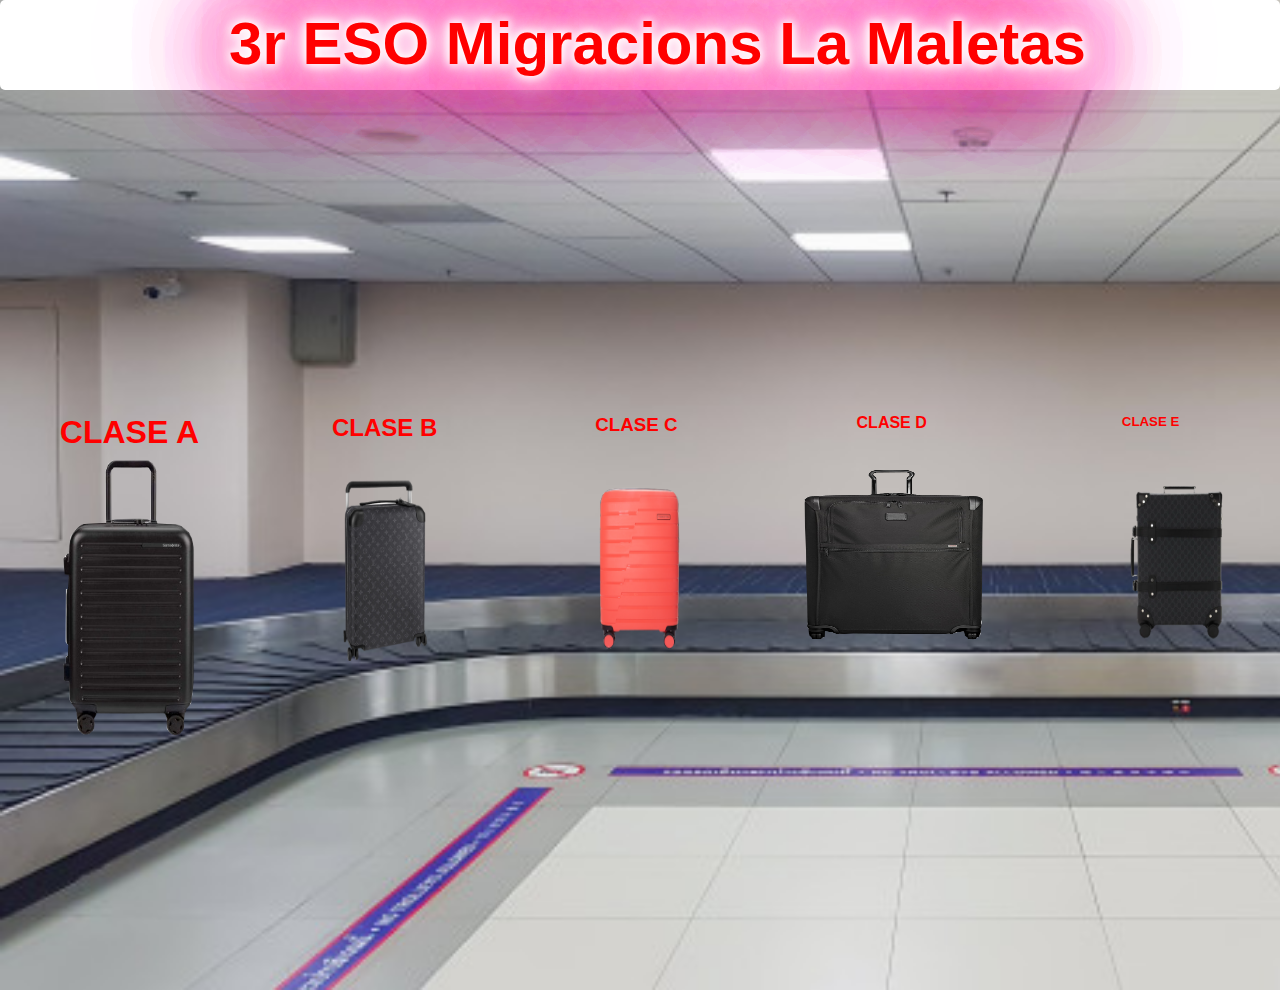
<file: index.html>
<!DOCTYPE html>
<html lang="es" dir="ltr">
  <head>
    <meta charset="utf-8">
    <title>Maletas</title>
    <link rel="stylesheet" href="css/main.css">
  </head>
  <body>
      <div id="pages">

  			<header class="cabecera">
          <h1>3r ESO Migracions La Maletas</h1>
        </header>

          <div class="okb">
      <a href="pages/C.html"> <img src="img/45.png" alt="maleta9"> </a>
          </div>

          <div class="okb2">
           <img src="img/gucci.png" alt="maleta4">
          </div>

          <div class="okb3">
      <a href="pages/B.html"> <img src="img/louis.png" alt="maleta3"> </a>
          </div>

          <div class="okb5">
            <img src="img/2610.png" alt="maleta1">
          </div>

          <div class="okb6">
            <a href="pages/A.html"> <img src="img/p1.png" alt="maleta9"> </a>
          </div>

          <div class="textoA">
          <h1> CLASE A </h1>
          </div>

          <div class="textoB">
          <h2> CLASE B </h2>
          </div>

          <div class="textoC">
          <h3> CLASE C </h3>
          </div>

          <div class="textoD">
          <h4>CLASE D</h4>
          </div>

          <div class="textoE">
          <h5> CLASE E </h5>
          </div>

        </div>
    </body>
  </html>
</file>
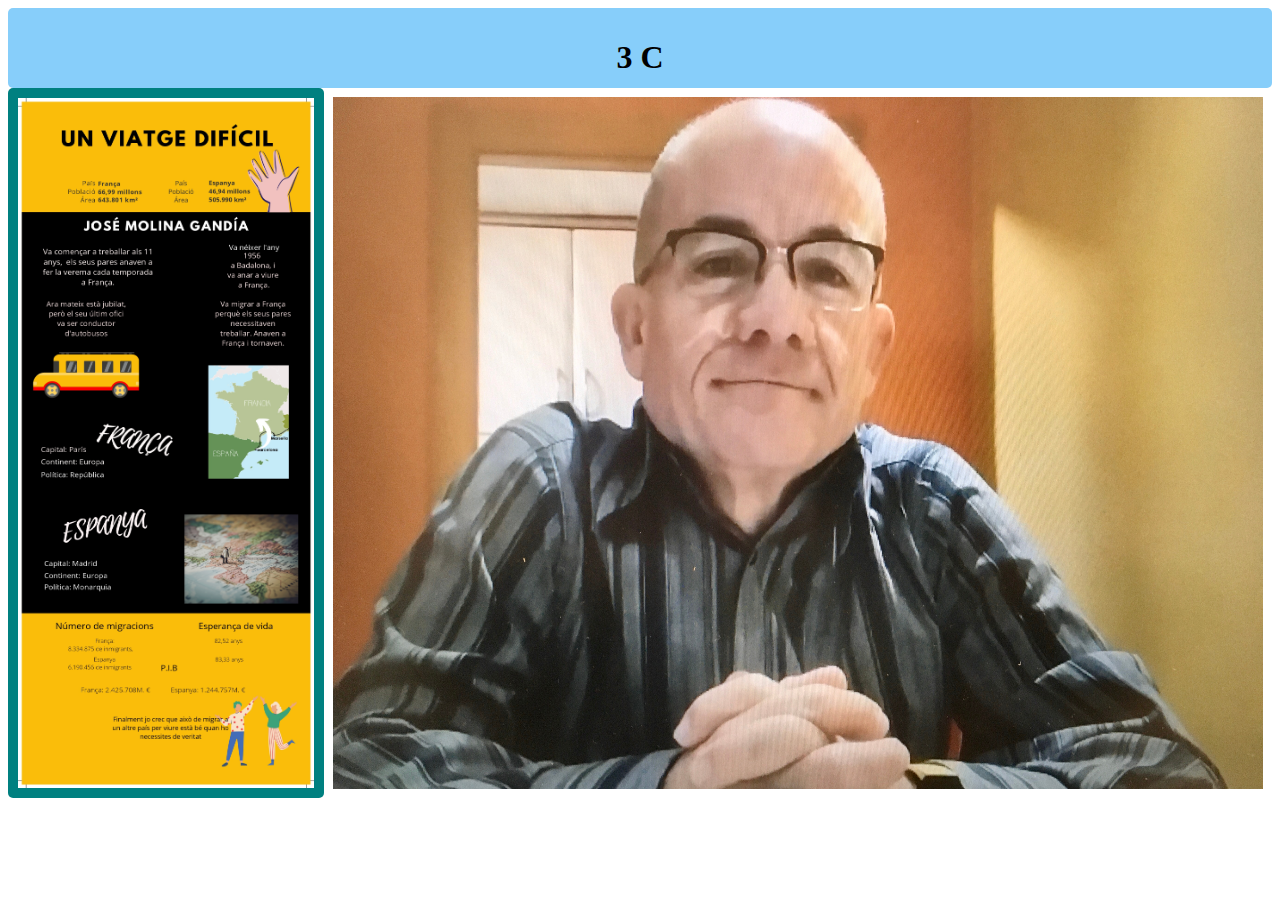
<file: pages/JOSE.html>
<!DOCTYPE html>
<html lang="es" dir="ltr">
  <head>
    <meta charset="utf-8">
    <title>Projecte Migracions</title>
    <link rel="stylesheet" href="../css/JOSEEE.css">
  </head>
  <body>

    <div id="container">

        <header class="texto8">
         <center>
          <h1> 3 C </h1>
         </center>
        </header>

        <div class="texto1">
          <center>
          <h5>José Molina Gandía</h5>
        </center>
        </div>

        <div class="imagen4">
          <img src="../img/Sebas.jpg" alt="UP">
        </div>

        <footer class="omar9">
          <img src="../img/123.jpg" alt="PDF">
    </footer>
    </div>
  </body>
</html>
</file>
<file: css/main.css>
*{
  margin:0;
  padding:0;
}

body{
  font-family: 'Ubuntu', sans-serif;
  background-color: #000000;
  color:RED;
  background-image: url("../img/12.png");
  background-size: cover;
}

#pages{
  display:grid;
  grid-template-columns: 9fr 8.75fr 8.75fr 9fr 9fr;
  grid-template-rows: 10vh 5vh 30vh 5vh 30vh 20vh 10vh;
}

#pages .cabecera{
  padding: 9px;
  background-color:#FFFFFF;
  border-radius: 5px;
  grid-column: 1/6;
  grid-row: 1/2;
  font-size:30px;
  text-align:center;
  text-indent:35px;
  text-decoration:underline
  animation:blur 2s ease-out infinite;
  text-shadow:0px 0px 5px #fff,
    0px 0px 7px #ff0000;
  text-shadow:0px 0px 10px #fff,
       0px 0px 10px #fff,
       0px 0px 25px #fff,
       0px 0px 25px #fff,
       0px 0px 50px #fff,
       0px 0px 50px #fff,
       0px 0px 50px #ff0099,
       0px 0px 150px #ff0099,
       0px 10px 100px #ff0099,
       0px 10px 100px #ff0099,
       0px 10px 100px #ff0099,
       0px 10px 100px #ff0099,
       0px -10px 100px #ff0099,
       0px -10px 100px #ff0099;
 }

 #pages .okb{
   border-radius: 5px;
   grid-column: 3/4;
   grid-row: 5/6;
}

#pages .okb2{
  padding: 9px;
  grid-column: 5/5;
  grid-row: 5/6;
}

#pages .okb3{
  padding: 9px;
  grid-column: 2/3;
  grid-row: 5/6;
}

#pages .okb5{
  padding: 9px;
  grid-column: 4/5;
  grid-row: 5/-4;
}

#pages .okb6{
  padding: 9px;
  grid-column: 1/1;
  grid-row: 5/6;
}

#pages .textoA{
  text-align: center;
  padding: 9px;
  grid-column: 1/1;
  grid-row: 4/4;
}

#pages .textoB{
  text-align: center;
  padding: 9px;
  grid-column: 2/2;
  grid-row: 4/-4;
}

#pages .textoC{
  text-align: center;
  padding: 9px;
  grid-column: 3/3;
  grid-row: 4/-4;
}

#pages .textoD{
  text-align: center;
  padding: 9px;
  grid-column: 4/4;
  grid-row: 4/-4;
}

#pages .textoE{
  text-align: center;
  padding: 9px;
<<<<<<< HEAD
  grid-column: 5/6;
  grid-row: 4/5;
=======
  grid-column: 5/4;
  grid-row: 4/-4;
>>>>>>> 918326f41c5bbf0238f43a11fbe210bba6c500fd
}
#pages .okb img{
  width: 100%;
  height: 80%;
}
#pages .okb2 img{
  width: 110%;
  height: 80%;
}
#pages .okb3 img{
  width: 100%;
  height: 80%;
}
#pages .okb4 img{
  width: 90%;
  height: 90%;
}
#pages .okb5 img{
  width: 100%;
  height: 80%;
}
#pages .okb6 img{
  width: 100%;
  height: 110%;
}
#pages .texto1{
  padding: 9px;
  grid-column: 1/4;
  grid-row: 4/-4;
}
</file>
<file: css/JOSEEE.css>
*{
  margin:5;
  padding:5;
}

#container{
display:grid;
border: 0px solid black;
grid-template-columns: 2fr 6fr;
grid-template-rows: calc(10vh - 10px)  calc(80vh - 10px) calc(13vh - 10px);
background-color:FFFFFF;
}


#container .texto8{
padding: 10px;
background-color:#87CEFA;
border-radius: 5px;
grid-column: 1/5;
grid-row: 1/2;
}

#container .texto1{
padding: 9px;
background-color:#008080;
border-radius: 5px;
grid-column: 1/2;
grid-row: 2/2;
}

#container .imagen4{
padding: 9px;
border-radius: 5px;
grid-column: 2/3;
grid-row: 2/3;
}

#container .omar9{
padding: 10px;
grid-column: 1/2;
grid-row: 2/3;
}

#container .pie{
padding: 9px;
background-color:#87CEFA;
border-radius: 5px;
grid-column: 1/4;
grid-row: 4/-1;
}

#container .imagen4 img{
  width: 100%;
  height: 100%;
}

#container .omar9 img{
  width: 100%;
  height: 100%;
}
</file>
